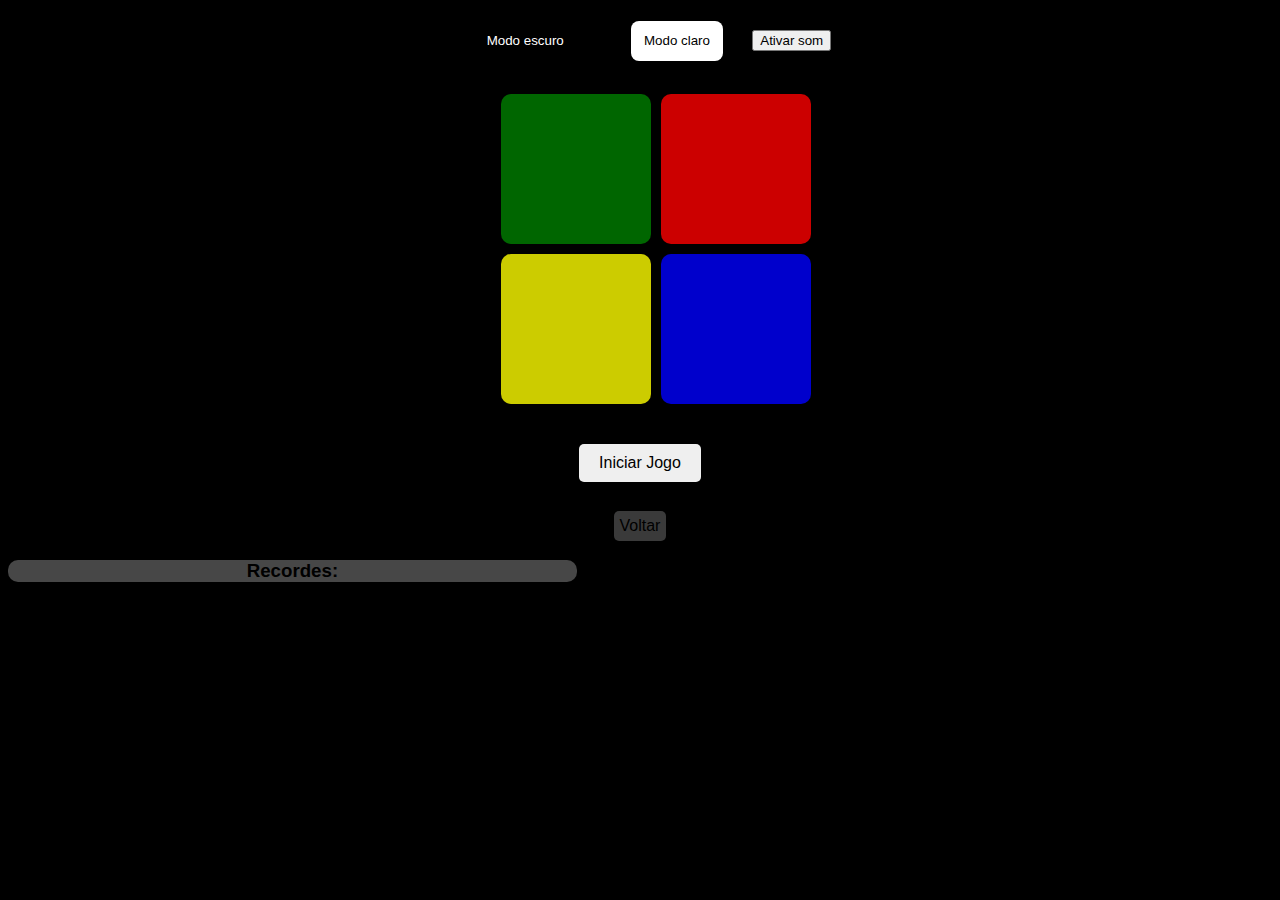
<file: classico/classico.html>
<!DOCTYPE html>
<html lang="pt-BR">
<head>
    <meta charset="UTF-8">
    <meta name="viewport" content="width=device-width, initial-scale=1.0">
    <link rel="stylesheet" href="classico.css">
    <script src="classico.js" defer ></script>
    <title>Dificuldade infinita</title>
</head>
<body>
  <audio autoplay loop muted id="ambiente">
      <source src="./sons/fundo.mp3" type="audio/mp3">
      socorro
    </audio>

  <button id="alternarE">Modo escuro</button>
  <button id="alternarC">Modo claro</button>

  <button id="mudo">Ativar som</button>
    <div id="corpo">
    <div class="cor verde" id="verde"></div>
    <div class="cor vermelho" id="vermelho"></div>
    <div class="cor amarelo" id="amarelo"></div>
    <div class="cor azul" id="azul"></div>
  </div>
  <button id="start-btn">Iniciar Jogo</button>
  <h2 id="status"></h2>

  <a href="https://klintbzl.github.io/Jogo-genius-NicolyEKlint/"><button>Voltar</button></a>

  <div id="placar">
    <h3>Recordes:</h3>

  <ul id="lista-records"></ul>
    </div>

</body>
</html>
</file>
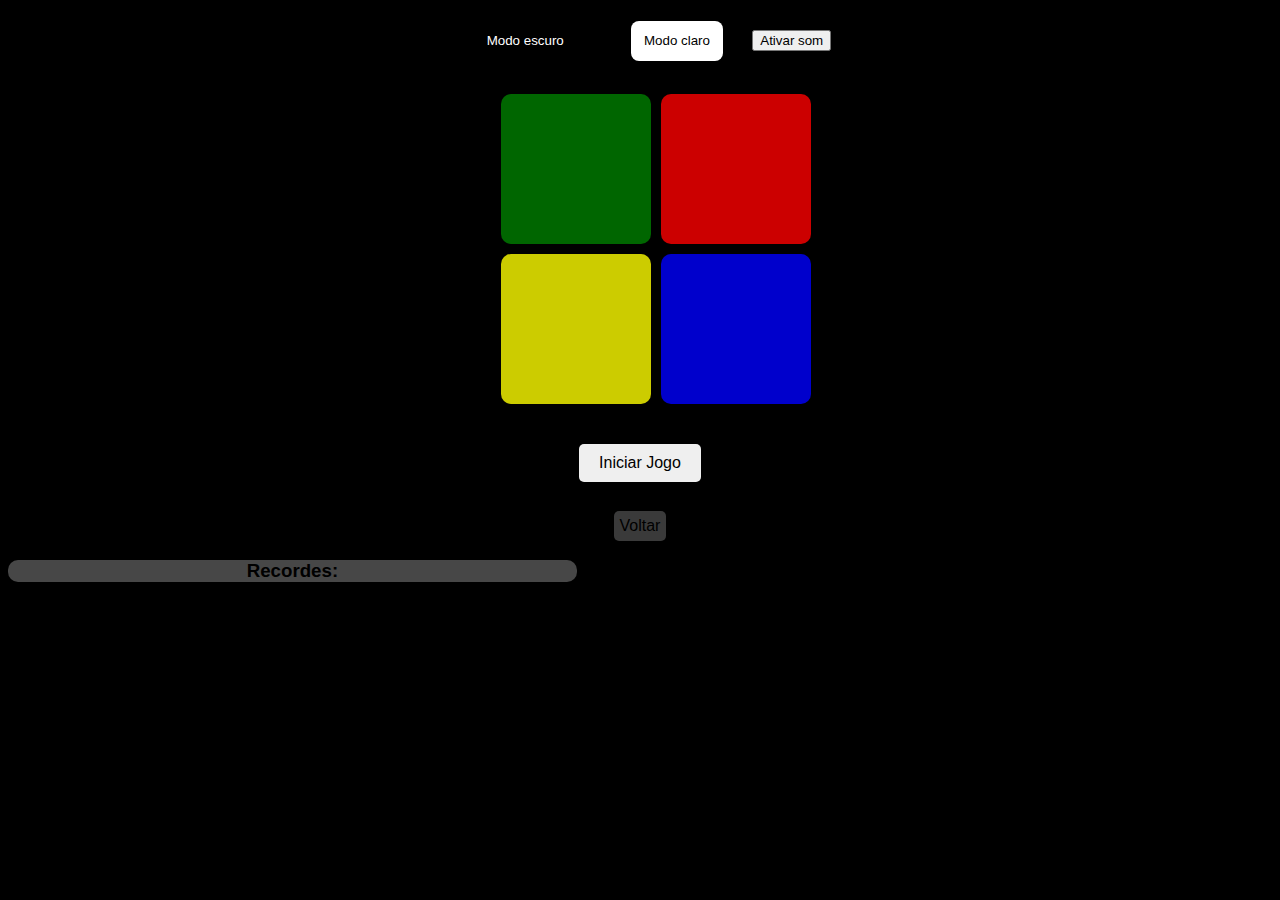
<file: dificil/dificil.html>
<!DOCTYPE html>
<html lang="pt-BR">
<head>
    <meta charset="UTF-8">
    <meta name="viewport" content="width=device-width, initial-scale=1.0">
    <link rel="stylesheet" href="dificil.css">
    <script src="dificil.js" defer ></script>
    <title>Dificuldade difícil</title>
</head>
<body>
  <audio autoplay loop muted id="ambiente">
      <source src="./sons/fundo.mp3" type="audio/mp3">
      socorro
    </audio>

  <button id="alternarE">Modo escuro</button>
  <button id="alternarC">Modo claro</button>

  <button id="mudo">Ativar som</button>
    <div id="corpo">
    <div class="cor verde" id="verde"></div>
    <div class="cor vermelho" id="vermelho"></div>
    <div class="cor amarelo" id="amarelo"></div>
    <div class="cor azul" id="azul"></div>
  </div>
  <button id="start-btn">Iniciar Jogo</button>
  <h2 id="status"></h2>

  <a href="https://klintbzl.github.io/Jogo-genius-NicolyEKlint/"><button>Voltar</button></a>

  <div id="placar">
    <h3>Recordes:</h3>

  <ul id="lista-records"></ul>
    </div>

</body>
</html>
</file>
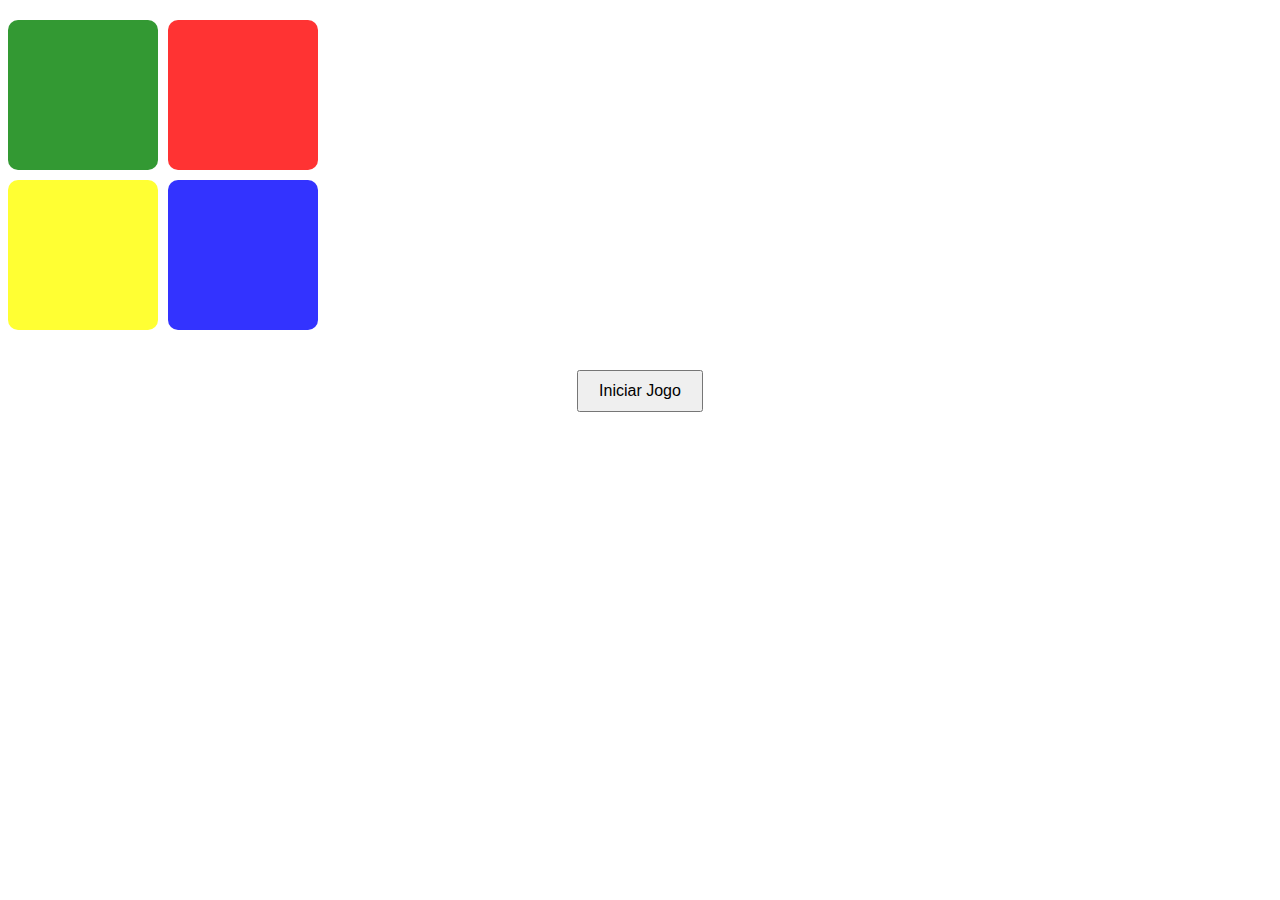
<file: exemplo/ex.html>
<!DOCTYPE html>
<html lang="pt-BR">
<head>
    <meta charset="UTF-8">
    <meta name="viewport" content="width=device-width, initial-scale=1.0">
    <link rel="stylesheet" href="ex.css">
    <script src="ex.js" defer ></script>
    <title>Jogo</title>
</head>
<body>
    <div id="game-board">
    <div class="color green" id="green"></div>
    <div class="color red" id="red"></div>
    <div class="color yellow" id="yellow"></div>
    <div class="color blue" id="blue"></div>
  </div>
  <button id="start-btn">Iniciar Jogo</button>
  <h2 id="status"></h2>

</body>
</html>
</file>
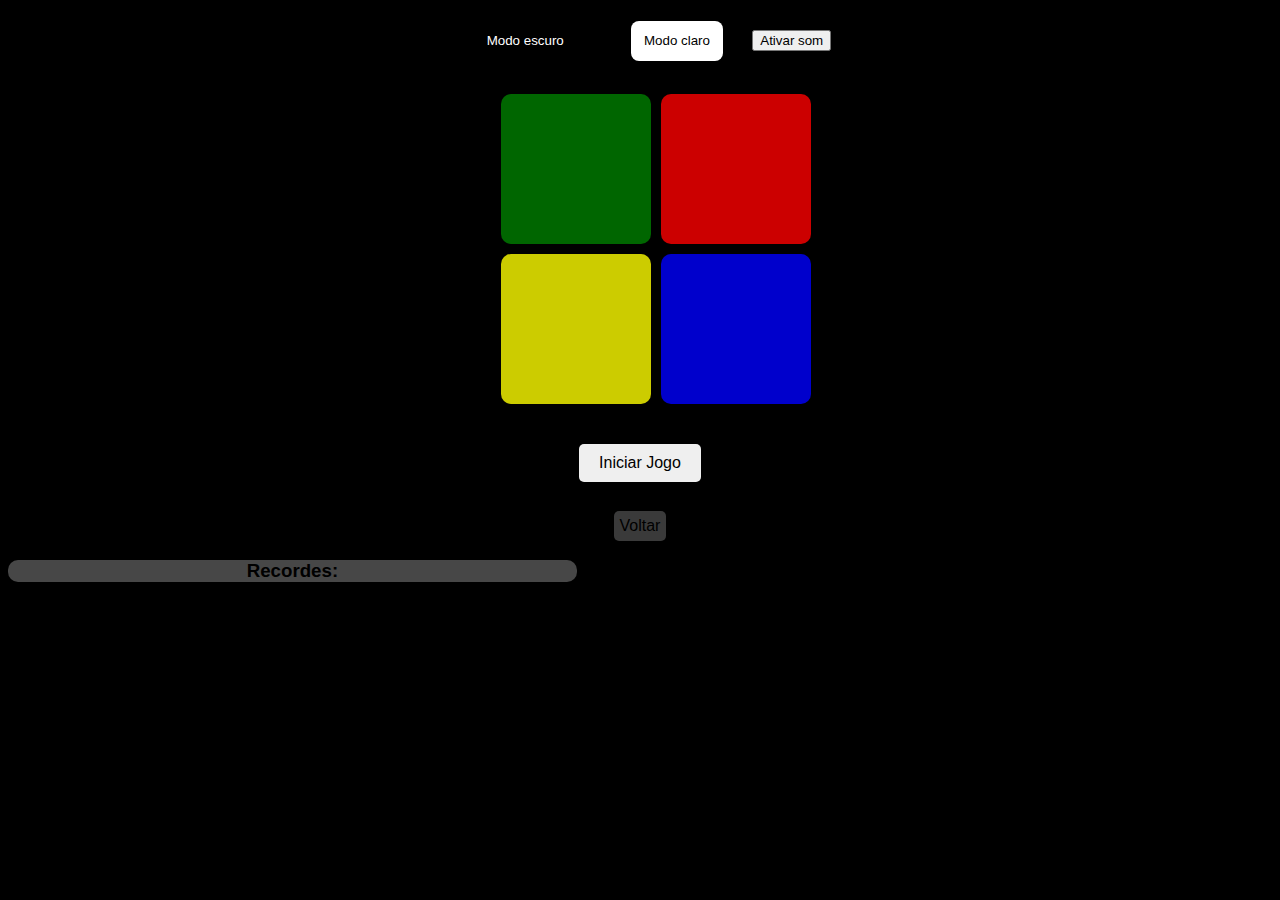
<file: facil/facil.html>
<!DOCTYPE html>
<html lang="pt-BR">
<head>
    <meta charset="UTF-8">
    <meta name="viewport" content="width=device-width, initial-scale=1.0">
    <link rel="stylesheet" href="facil.css">
    <script src="facil.js" defer ></script>
    <title>Dificuldade fácil</title>
</head>
<body>
  <audio autoplay loop muted id="ambiente">
      <source src="./sons/fundo.mp3" type="audio/mp3">
      socorro
    </audio>

  <button id="alternarE">Modo escuro</button>
  <button id="alternarC">Modo claro</button>

  <button id="mudo">Ativar som</button>
    <div id="corpo">
    <div class="cor verde" id="verde"></div>
    <div class="cor vermelho" id="vermelho"></div>
    <div class="cor amarelo" id="amarelo"></div>
    <div class="cor azul" id="azul"></div>
  </div>
  <button id="start-btn">Iniciar Jogo</button>
  <h2 id="status"></h2>

  <a href="https://klintbzl.github.io/Jogo-genius-NicolyEKlint/"><button>Voltar</button></a>

  <div id="placar">
    <h3>Recordes:</h3>

  <ul id="lista-records"></ul>
    </div>

</body>
</html>
</file>
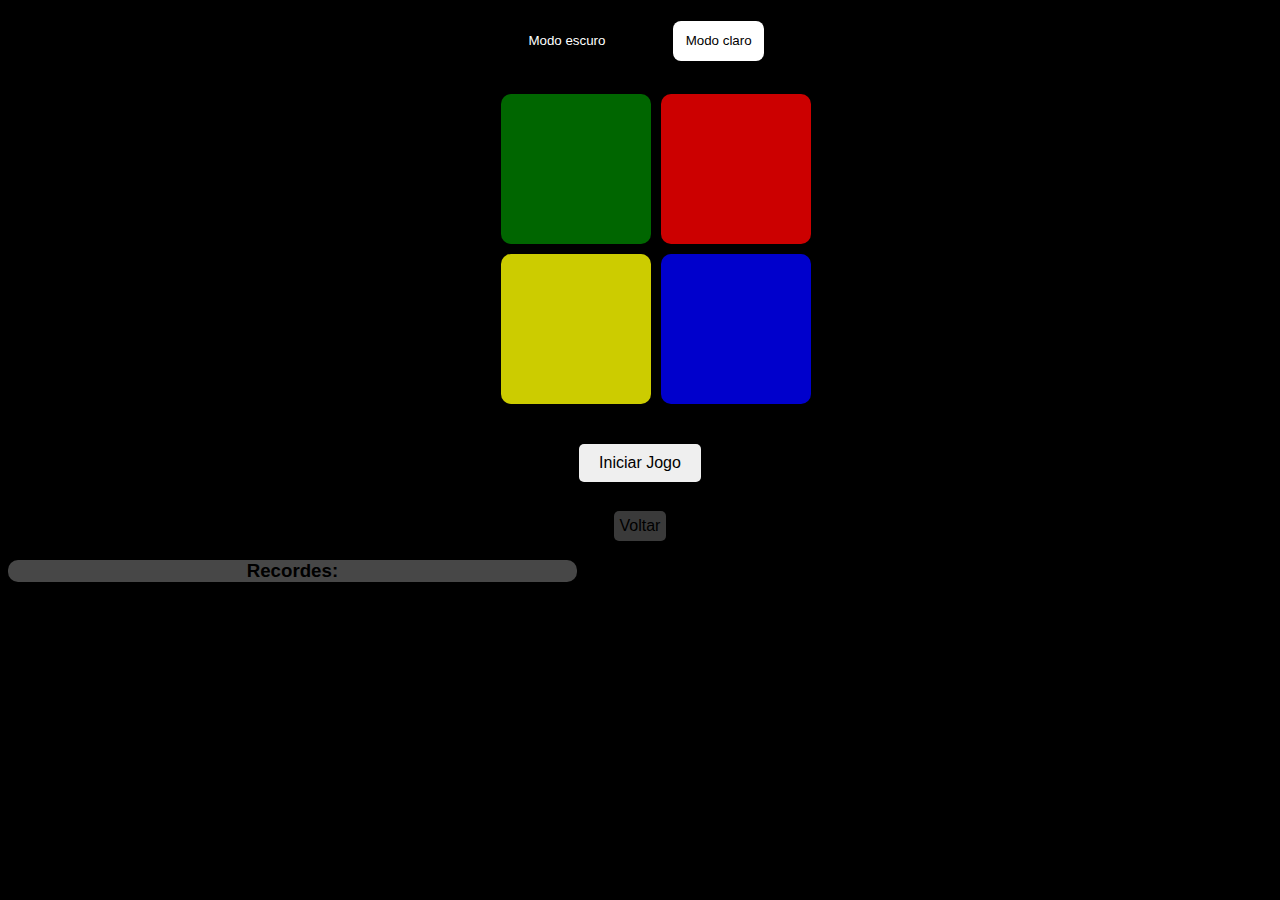
<file: medio/medio.html>
<!DOCTYPE html>
<html lang="pt-BR">
<head>
    <meta charset="UTF-8">
    <meta name="viewport" content="width=device-width, initial-scale=1.0">
    <link rel="stylesheet" href="medio.css">
    <script src="medio.js" defer ></script>
    <title>Jogo</title>
</head>
<body>
  <button id="alternarE">Modo escuro</button>
  <button id="alternarC">Modo claro</button>
    <div id="corpo">
    <div class="cor verde" id="verde"></div>
    <div class="cor vermelho" id="vermelho"></div>
    <div class="cor amarelo" id="amarelo"></div>
    <div class="cor azul" id="azul"></div>
  </div>
  <button id="start-btn">Iniciar Jogo</button>
  <h2 id="status"></h2>

  <a href="https://klintbzl.github.io/Jogo-genius-NicolyEKlint/"><button>Voltar</button></a>

  <div id="placar">
    <h3>Recordes:</h3>

  <ul id="lista-records"></ul>
    </div>
</body>
</html>
</file>
<file: classico/classico.css>
body {
    text-align: center; 
    font-family: sans-serif; 
    background-color: black;
}
    
#corpo { 
    display: grid; 
    grid-template-columns: 150px 150px; 
    margin: 20px auto; 
    gap: 10px; 
    margin-left: 39%;
}
    
a button{
    font-size: 16px; 
    margin-top: 10px;
    border-radius: 5px;
    background-color: rgb(58, 58, 58);
    cursor: pointer;
    border: none;
    padding: 6px;
}

.cor { 
    width: 150px; 
    height: 150px; 
    cursor: pointer; 
    border-radius: 10px; 
    opacity: 0.8; 
}

.verde { 
    background-color: green; 
}
.vermelho { 
    background-color: red; 
}
.amarelo { 
    background-color: yellow; 
}
.azul { 
    background-color: blue; 
}
    
.active { 
    opacity: 1; 
}
    
#start-btn { 
    padding: 10px 20px; 
    font-size: 16px; 
    margin-top: 20px; 
    border-radius: 5px;
    border: none;
    cursor: pointer;
}

h2{
    color: aliceblue;
}

#placar{
    background-color: rgb(71, 71, 71);
    margin-right: 55%;
    border-radius: 10px;
}

#lista-compras{
    color: rgb(255, 255, 255);
}

#alternarE{
    border: none;
    margin: 1% 2%;
    padding: 1%;
    border-radius: 8px;
    background-color: rgb(0, 0, 0);
    cursor: pointer;
    color: white;
}
#alternarC{
    border: none;
    margin: 1% 2%;
    padding: 1%;
    border-radius: 8px;
    background-color: rgb(255, 255, 255);
    cursor: pointer;
    color: rgb(0, 0, 0);
}

.escurecerB{
    background-color: rgb(255, 255, 255);
}

.escurecerStart{
    background-color: rgb(141, 141, 141);
}
.escurecerText{
    color: black;
}
.escurecerLista{
    color: rgb(0, 0, 0);
}

@media (max-width: 400px){
    #corpo{
        margin-left: 10%;
    }
}
@media (min-width: 401px) and (max-width: 600px){
    #corpo{
        margin-left: 20%;
    }
}
@media (min-width: 601px) and (max-width: 800px){
    #corpo{
        margin-left: 30%;
    }
}
@media (min-width: 801px) and (max-width: 1000px){
    #corpo{
        margin-left: 35%;
    }
}
</file>
<file: dificil/dificil.css>
body {
    text-align: center; 
    font-family: sans-serif; 
    background-color: black;
}
    
#corpo { 
    display: grid; 
    grid-template-columns: 150px 150px; 
    margin: 20px auto; 
    gap: 10px; 
    margin-left: 39%;
}
    
a button{
    font-size: 16px; 
    margin-top: 10px;
    border-radius: 5px;
    background-color: rgb(58, 58, 58);
    cursor: pointer;
    border: none;
    padding: 6px;
}

.cor { 
    width: 150px; 
    height: 150px; 
    cursor: pointer; 
    border-radius: 10px; 
    opacity: 0.8; 
}

.verde { 
    background-color: green; 
}
.vermelho { 
    background-color: red; 
}
.amarelo { 
    background-color: yellow; 
}
.azul { 
    background-color: blue; 
}
    
.active { 
    opacity: 1; 
}
    
#start-btn { 
    padding: 10px 20px; 
    font-size: 16px; 
    margin-top: 20px; 
    border-radius: 5px;
    border: none;
    cursor: pointer;
}

h2{
    color: aliceblue;
}

#placar{
    background-color: rgb(71, 71, 71);
    margin-right: 55%;
    border-radius: 10px;
}

#lista-compras{
    color: rgb(255, 255, 255);
}

#alternarE{
    border: none;
    margin: 1% 2%;
    padding: 1%;
    border-radius: 8px;
    background-color: rgb(0, 0, 0);
    cursor: pointer;
    color: white;
}
#alternarC{
    border: none;
    margin: 1% 2%;
    padding: 1%;
    border-radius: 8px;
    background-color: rgb(255, 255, 255);
    cursor: pointer;
    color: rgb(0, 0, 0);
}

.escurecerB{
    background-color: rgb(255, 255, 255);
}

.escurecerStart{
    background-color: rgb(141, 141, 141);
}
.escurecerText{
    color: black;
}
.escurecerLista{
    color: rgb(0, 0, 0);
}

@media (max-width: 400px){
    #corpo{
        margin-left: 10%;
    }
}
@media (min-width: 401px) and (max-width: 600px){
    #corpo{
        margin-left: 20%;
    }
}
@media (min-width: 601px) and (max-width: 800px){
    #corpo{
        margin-left: 30%;
    }
}
@media (min-width: 801px) and (max-width: 1000px){
    #corpo{
        margin-left: 35%;
    }
}
</file>
<file: exemplo/ex.css>
body { text-align: center; font-family: sans-serif; }
    #game-board { display: grid; grid-template-columns: 150px 150px; margin: 20px auto; gap: 10px; }
    .color { width: 150px; height: 150px; cursor: pointer; border-radius: 10px; opacity: 0.8; }
    .green { background-color: green; }
    .red { background-color: red; }
    .yellow { background-color: yellow; }
    .blue { background-color: blue; }
    .active { opacity: 1; }
    #start-btn { padding: 10px 20px; font-size: 16px; margin-top: 20px; }
</file>
<file: facil/facil.css>
body {
    text-align: center; 
    font-family: sans-serif; 
    background-color: black;
}
    
#corpo { 
    display: grid; 
    grid-template-columns: 150px 150px; 
    margin: 20px auto; 
    gap: 10px; 
    margin-left: 39%;
}
    
a button{
    font-size: 16px; 
    margin-top: 10px;
    border-radius: 5px;
    background-color: rgb(58, 58, 58);
    cursor: pointer;
    border: none;
    padding: 6px;
}

.cor { 
    width: 150px; 
    height: 150px; 
    cursor: pointer; 
    border-radius: 10px; 
    opacity: 0.8; 
}

.verde { 
    background-color: green; 
}
.vermelho { 
    background-color: red; 
}
.amarelo { 
    background-color: yellow; 
}
.azul { 
    background-color: blue; 
}
    
.active { 
    opacity: 1; 
}
    
#start-btn { 
    padding: 10px 20px; 
    font-size: 16px; 
    margin-top: 20px; 
    border-radius: 5px;
    border: none;
    cursor: pointer;
}

h2{
    color: aliceblue;
}

#placar{
    background-color: rgb(71, 71, 71);
    margin-right: 55%;
    border-radius: 10px;
}

#lista-compras{
    color: rgb(255, 255, 255);
}

#alternarE{
    border: none;
    margin: 1% 2%;
    padding: 1%;
    border-radius: 8px;
    background-color: rgb(0, 0, 0);
    cursor: pointer;
    color: white;
}
#alternarC{
    border: none;
    margin: 1% 2%;
    padding: 1%;
    border-radius: 8px;
    background-color: rgb(255, 255, 255);
    cursor: pointer;
    color: rgb(0, 0, 0);
}

.escurecerB{
    background-color: rgb(255, 255, 255);
}

.escurecerStart{
    background-color: rgb(141, 141, 141);
}
.escurecerText{
    color: black;
}
.escurecerLista{
    color: rgb(0, 0, 0);
}

@media (max-width: 400px){
    #corpo{
        margin-left: 10%;
    }
}
@media (min-width: 401px) and (max-width: 600px){
    #corpo{
        margin-left: 20%;
    }
}
@media (min-width: 601px) and (max-width: 800px){
    #corpo{
        margin-left: 30%;
    }
}
@media (min-width: 801px) and (max-width: 1000px){
    #corpo{
        margin-left: 35%;
    }
}
</file>
<file: medio/medio.css>
body {
    text-align: center; 
    font-family: sans-serif; 
    background-color: black;
}
    
#corpo { 
    display: grid; 
    grid-template-columns: 150px 150px; 
    margin: 20px auto; 
    gap: 10px; 
    margin-left: 39%;
}
    
a button{
    font-size: 16px; 
    margin-top: 10px;
    border-radius: 5px;
    background-color: rgb(58, 58, 58);
    cursor: pointer;
    border: none;
    padding: 6px;
}

.cor { 
    width: 150px; 
    height: 150px; 
    cursor: pointer; 
    border-radius: 10px; 
    opacity: 0.8; 
}

.verde { 
    background-color: green; 
}
.vermelho { 
    background-color: red; 
}
.amarelo { 
    background-color: yellow; 
}
.azul { 
    background-color: blue; 
}
    
.active { 
    opacity: 1; 
}
    
#start-btn { 
    padding: 10px 20px; 
    font-size: 16px; 
    margin-top: 20px; 
    border-radius: 5px;
    border: none;
    cursor: pointer;
}

h2{
    color: aliceblue;
}

#placar{
    background-color: rgb(71, 71, 71);
    margin-right: 55%;
    border-radius: 10px;
}

#lista-compras{
    color: rgb(255, 255, 255);
}

#alternarE{
    border: none;
    margin: 1% 2%;
    padding: 1%;
    border-radius: 8px;
    background-color: rgb(0, 0, 0);
    cursor: pointer;
    color: white;
}
#alternarC{
    border: none;
    margin: 1% 2%;
    padding: 1%;
    border-radius: 8px;
    background-color: rgb(255, 255, 255);
    cursor: pointer;
    color: rgb(0, 0, 0);
}

.escurecerB{
    background-color: rgb(255, 255, 255);
}

.escurecerStart{
    background-color: rgb(141, 141, 141);
}
.escurecerText{
    color: black;
}
.escurecerLista{
    color: rgb(0, 0, 0);
}

@media (max-width: 400px){
    #corpo{
        margin-left: 10%;
    }
}
@media (min-width: 401px) and (max-width: 600px){
    #corpo{
        margin-left: 20%;
    }
}
@media (min-width: 601px) and (max-width: 800px){
    #corpo{
        margin-left: 30%;
    }
}
@media (min-width: 801px) and (max-width: 1000px){
    #corpo{
        margin-left: 35%;
    }
}
</file>
